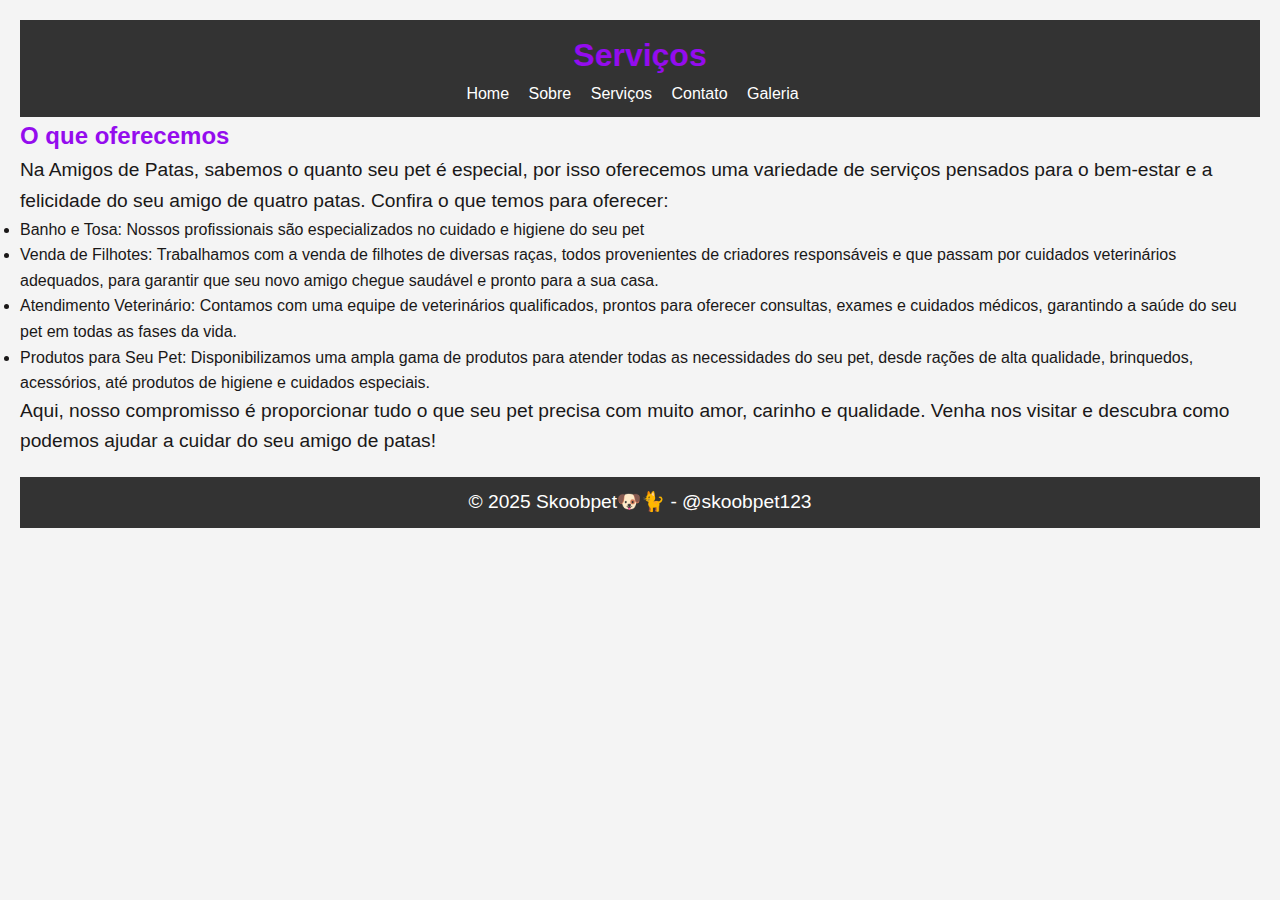
<file: servicos.html>
<!DOCTYPE html>
<html lang="pt-br">

<head>
    <meta charset="UTF-8">
    <meta name="viewport" content="width=device-width, initial-scale=1.0">
    <meta name="description" content="Serviços oferecidos pelo nosso projeto.">
    <meta name="author" content="Seu Nome">
    <title>Serviços - Meu Projeto</title>
    <link rel="stylesheet" href="styles.css">
</head>

<body>
    <header>
        <h1>Serviços</h1>
        <nav>
            <ul>
                <li><a href="index.html">Home</a></li>
                <li><a href="sobre.html">Sobre</a></li>
                <li><a href="servicos.html">Serviços</a></li>
                <li><a href="contato.html">Contato</a></li>
                <li><a href="galeria.html">Galeria</a></li>
            </ul>
        </nav>
    </header>

    <main>
        <h2>O que oferecemos</h2>
        <p>Na Amigos de Patas, sabemos o quanto seu pet é especial, por isso oferecemos uma variedade de serviços pensados para o bem-estar e a felicidade do seu amigo de quatro patas. Confira o que temos para oferecer:</p>
        <ul>
            <li>Banho e Tosa: Nossos profissionais são especializados no cuidado e higiene do seu pet</li>
            <li>Venda de Filhotes: Trabalhamos com a venda de filhotes de diversas raças, todos provenientes de criadores responsáveis e que passam por cuidados veterinários adequados, para garantir que seu novo amigo chegue saudável e pronto para a sua casa.</li>
            <li>Atendimento Veterinário: Contamos com uma equipe de veterinários qualificados, prontos para oferecer consultas, exames e cuidados médicos, garantindo a saúde do seu pet em todas as fases da vida.</li>
            <li>Produtos para Seu Pet: Disponibilizamos uma ampla gama de produtos para atender todas as necessidades do seu pet, desde rações de alta qualidade, brinquedos, acessórios, até produtos de higiene e cuidados especiais.</li>
        </ul>
        <p> Aqui, nosso compromisso é proporcionar tudo o que seu pet precisa com muito amor, carinho e qualidade. Venha nos visitar e descubra como podemos ajudar a cuidar do seu amigo de patas!</p>
    </main>

    <footer>
        <p>&copy; 2025 Skoobpet🐶🐈 -  @skoobpet123 </p>
    </footer>
</body>

</html>
</file>
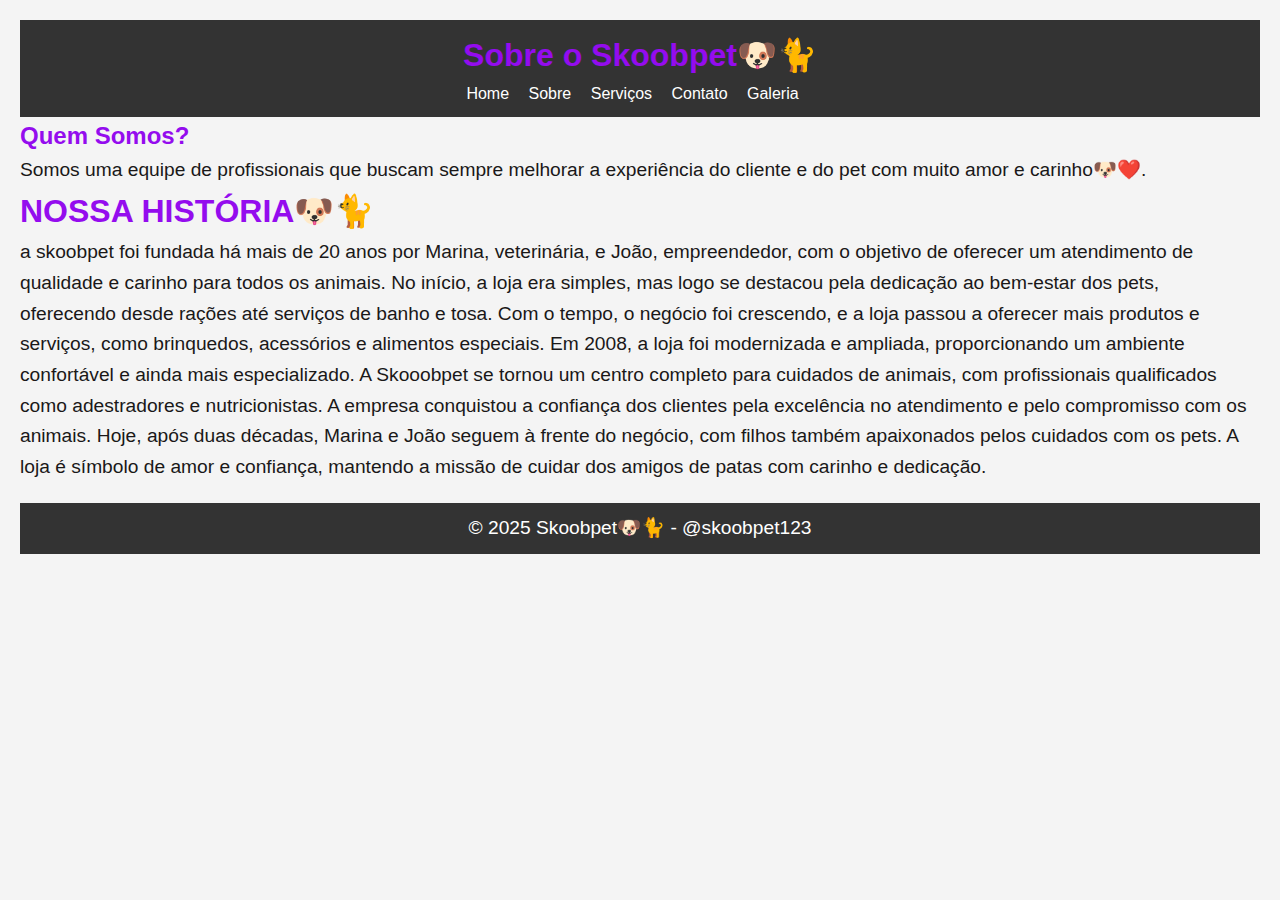
<file: sobre.html>
<!DOCTYPE html>
<html lang="pt-br">

<head>
    <meta charset="UTF-8">
    <meta name="viewport" content="width=device-width, initial-scale=1.0">
    <meta name="description" content="Informações sobre o projeto.">
    <meta name="author" content="Seu Nome">
    <title>Sobre - Meu Projeto</title>
    <link rel="stylesheet" href="styles.css">
</head>

<body>
    <header>
        <h1>Sobre o Skoobpet🐶🐈</h1>
        <nav>
            <ul>
                <li><a href="index.html">Home</a></li>
                <li><a href="sobre.html">Sobre</a></li>
                <li><a href="servicos.html">Serviços</a></li>
                <li><a href="contato.html">Contato</a></li>
                <li><a href="galeria.html">Galeria</a></li>
            </ul>
        </nav>
    </header>

    <main>
        <h2>Quem Somos?</h2>
        <p>Somos uma equipe de profissionais que buscam sempre melhorar a experiência do cliente e do pet com muito amor e carinho🐶❤️.</p>
        <h1> NOSSA HISTÓRIA🐶🐈</h1>
        <p> a skoobpet foi fundada há mais de 20 anos por Marina, veterinária, e João, empreendedor, com o objetivo de oferecer um atendimento de qualidade e carinho para todos os animais. No início, a loja era simples, mas logo se destacou pela dedicação ao bem-estar dos pets, oferecendo desde rações até serviços de banho e tosa. Com o tempo, o negócio foi crescendo, e a loja passou a oferecer mais produtos e serviços, como brinquedos, acessórios e alimentos especiais.

            Em 2008, a loja foi modernizada e ampliada, proporcionando um ambiente confortável e ainda mais especializado. A Skooobpet se tornou um centro completo para cuidados de animais, com profissionais qualificados como adestradores e nutricionistas. A empresa conquistou a confiança dos clientes pela excelência no atendimento e pelo compromisso com os animais.
            
            Hoje, após duas décadas, Marina e João seguem à frente do negócio, com filhos também apaixonados pelos cuidados com os pets. A loja é símbolo de amor e confiança, mantendo a missão de cuidar dos amigos de patas com carinho e dedicação.</p>
    </main>

    <footer>
        <p>&copy; 2025 Skoobpet🐶🐈 -  @skoobpet123</p>
    </footer>
</body>

</html>
</file>
<file: styles.css>
/* Resetando margens e paddings */
* {
    margin: 0;
    padding: 0;
    box-sizing: border-box;
}

/* Estilos básicos */
body {
    font-family: Arial, sans-serif;
    background-color: #f4f4f4;
    color: #0889f3;
    line-height: 1.6;
    padding: 20px;
}

h1 {
    color: #0056b3;
}

p {
    font-size: 1.2em;
}

/* Reset básico */
* {
    margin: 0;
    padding: 0;
    box-sizing: border-box;
}

body {
    font-family: Arial, sans-serif;
    background-color: #f4f4f4;
    color: #1a1818;
    line-height: 1.6;
    padding: 20px;
}

header {
    background-color: #333;
    color: white;
    padding: 10px 0;
    text-align: center;
}

nav ul {
    list-style-type: none;
    padding: 0;
}

nav ul li {
    display: inline;
    margin-right: 15px;
}

nav ul li a {
    color: white;
    text-decoration: none;
}

footer {
    text-align: center;
    margin-top: 20px;
    padding: 10px;
    background-color: #333;
    color: white;
}

h1, h2 {
    color: #940cee;
}

.galeria img {
    margin: 10px;
}
</file>
